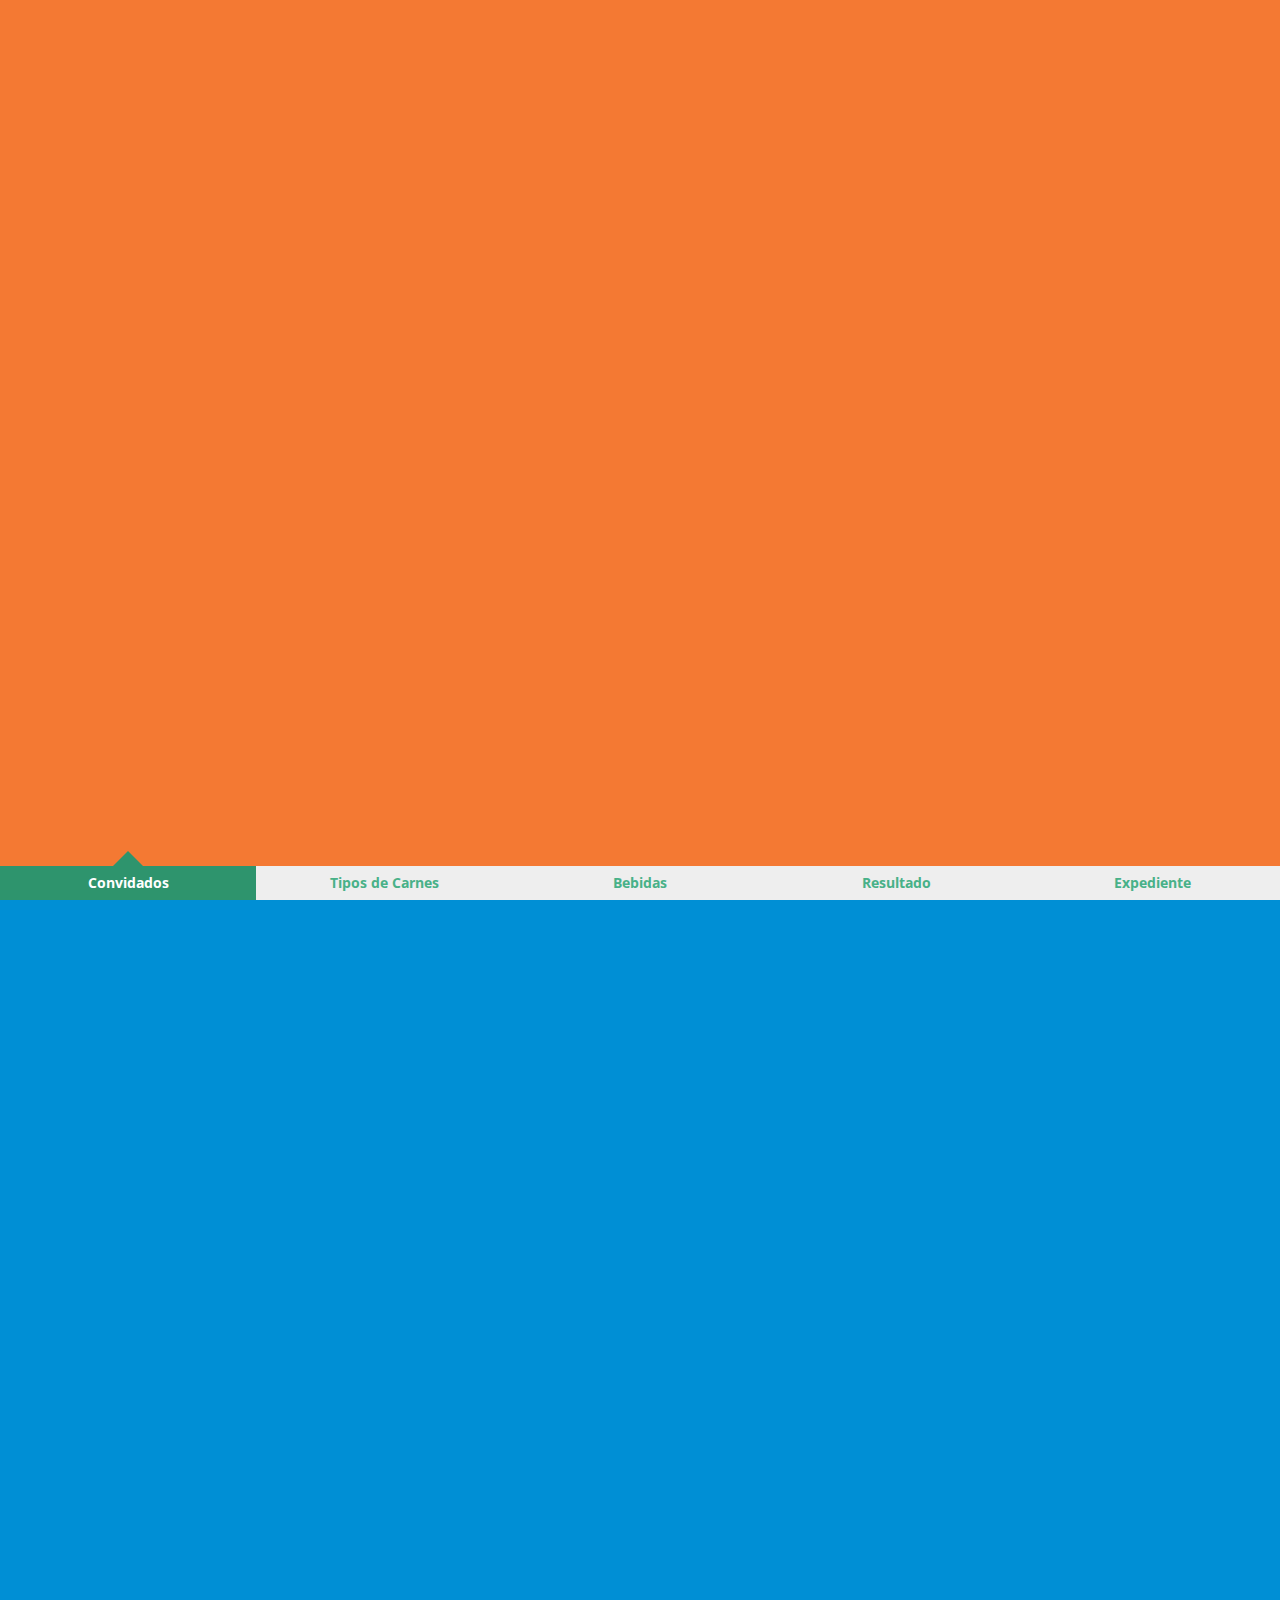
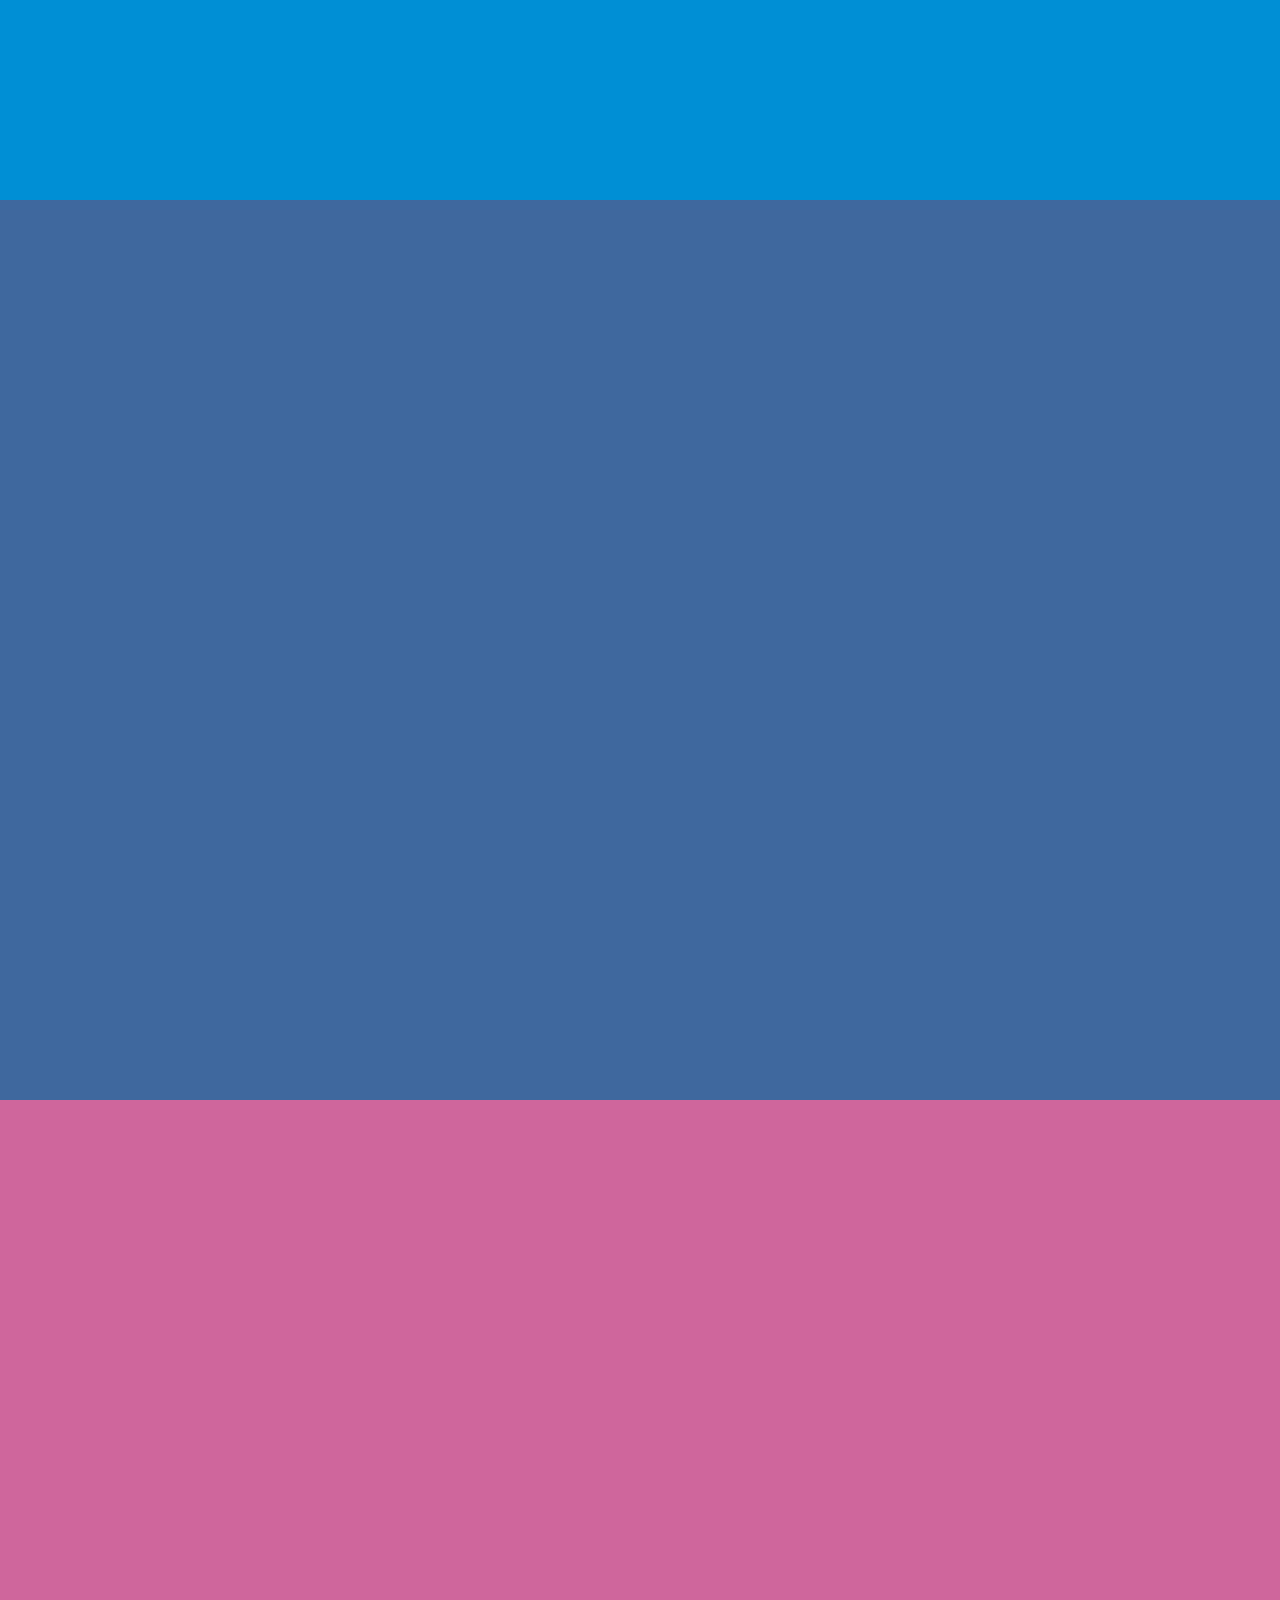
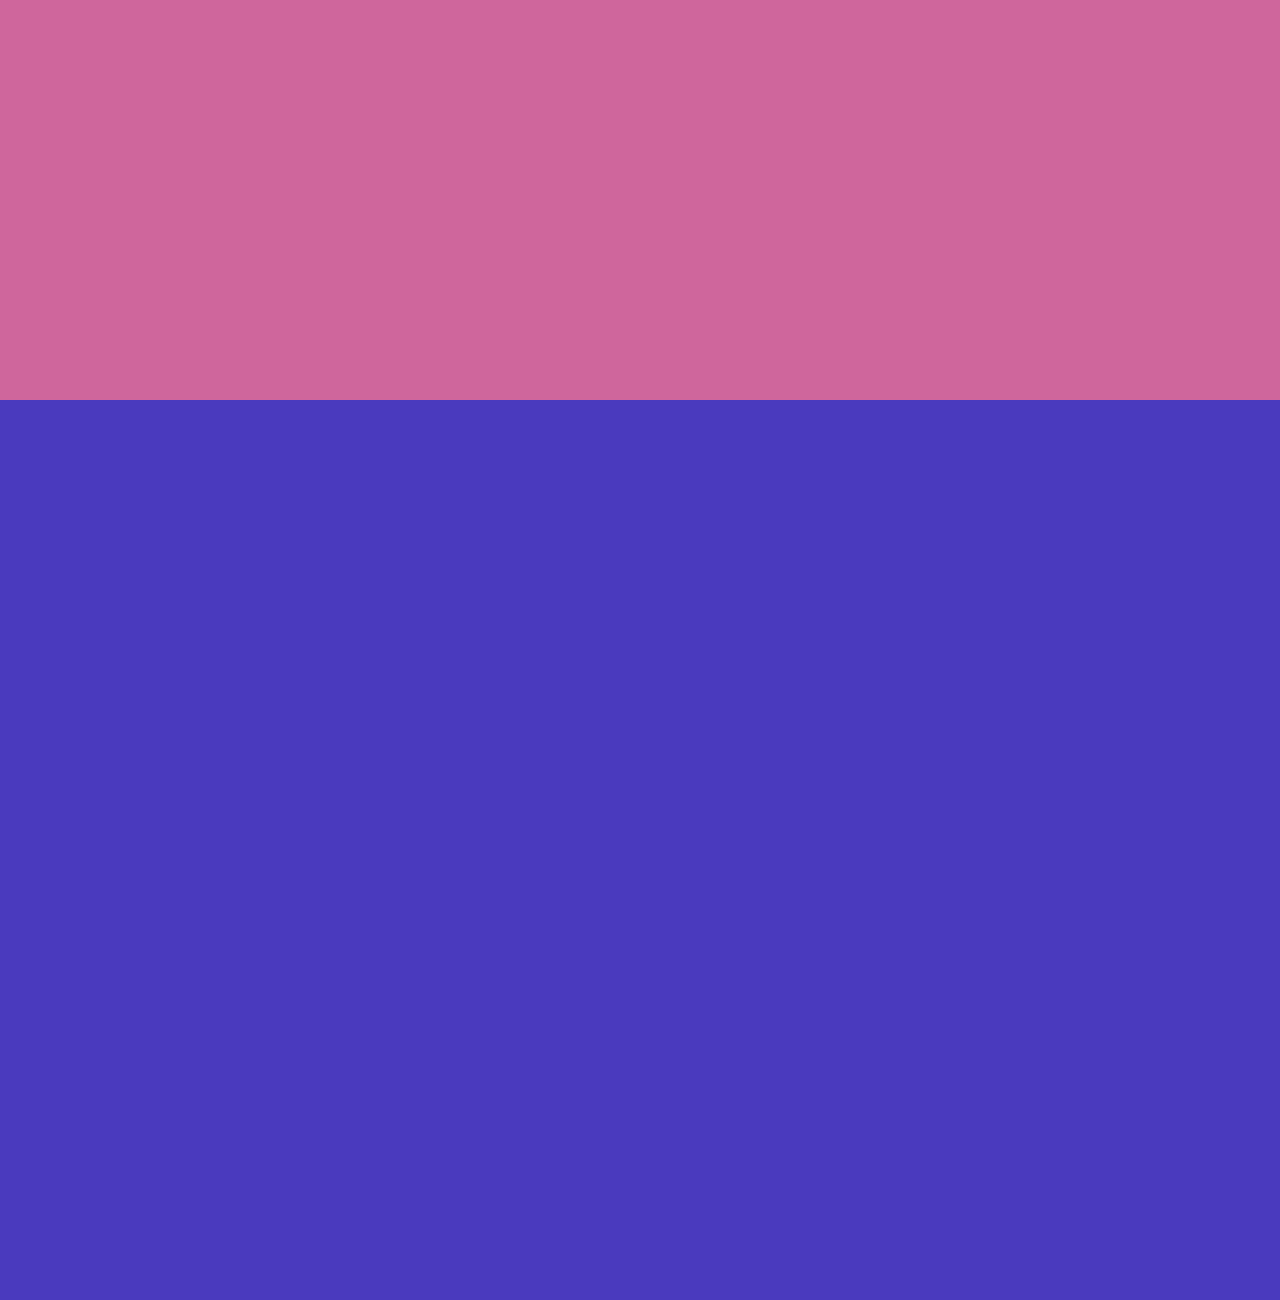
<file: index.html>
<!DOCTYPE html>
<html lang="pt-br">

<head>
	<meta charset="UTF-8" />
	<title>Layout Responsivo com Scroll suave usando CSS Transition</title>
	<meta name="viewport" content="width=device-width, initial-scale=1.0">
	<meta name="author" content="HTML e CSS Pro" />
	<link href='http://fonts.googleapis.com/css?family=Open+Sans:300,700' rel='stylesheet' type='text/css' />
	<link rel="stylesheet" type="text/css" href="css/style.css" />
</head>

<body>
	<div class="container">
		<!-- Menu -->
		<input type="radio" name="radio" id="radio-nav-1" checked="checked" />
		<span>Convidados</span>
		<input type="radio" name="radio" id="radio-nav-2" />
		<span>Tipos de Carnes</span>
		<input type="radio" name="radio" id="radio-nav-3" />
		<span>Bebidas</span>
		<input type="radio" name="radio" id="radio-nav-4" />
		<span>Resultado</span>
		<input type="radio" name="radio" id="radio-nav-5" />
		<span>Expediente</span>

		<!-- Scroll -->
		<div class="scroll">
			<section class="section" id="section-1">
			
			</section>

			<section class="section" id="section-2">
			
			</section>

			<section class="section" id="section-3">
				
			</section>

			<section class="section" id="section-4">
				
			</section>

			<section class="section" id="section-5">
				
			</section>
		</div>
	</div>
</body>

</html>
</file>
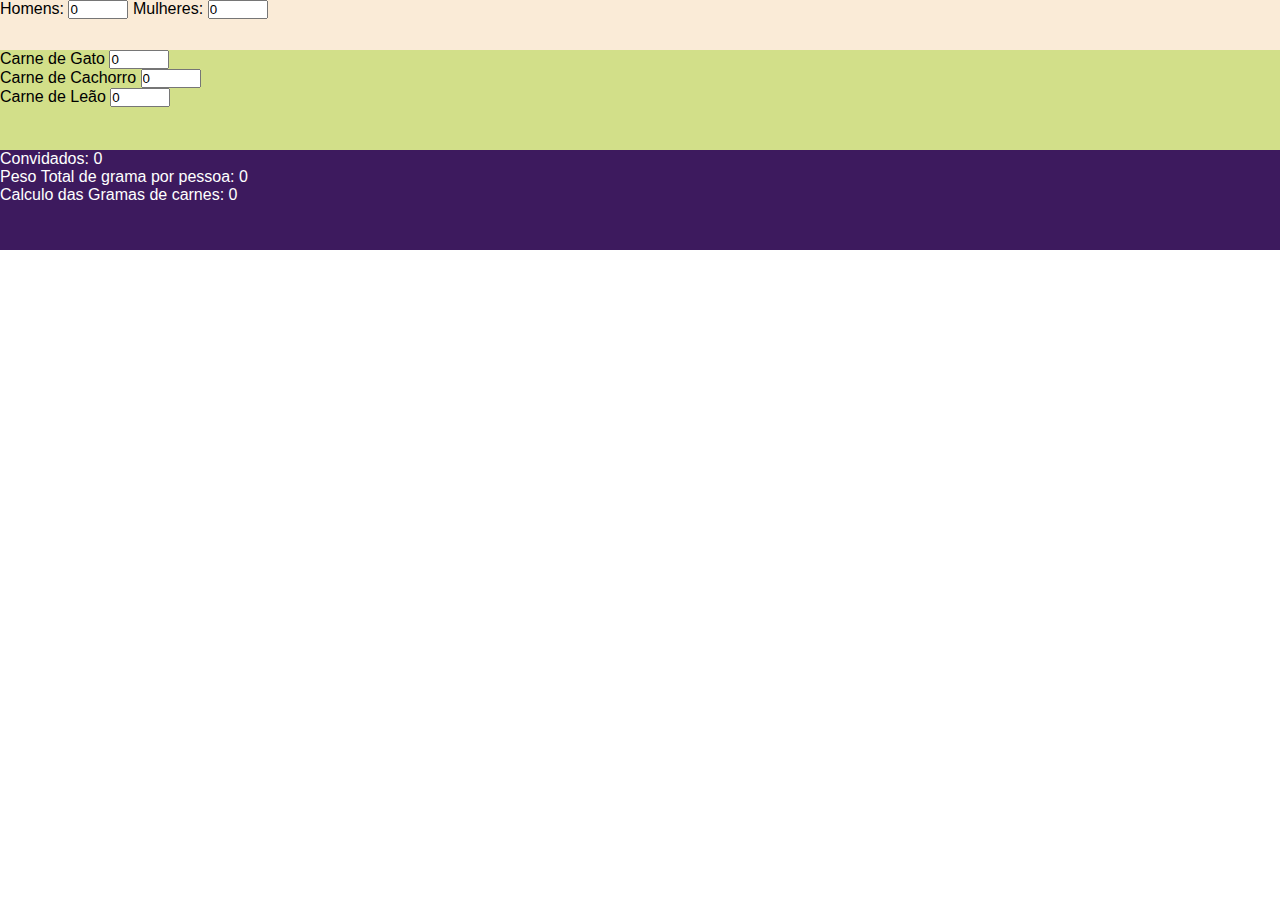
<file: calculosOficial/index.html>
<!DOCTYPE html>
<html lang="pt-br">
    <head>
        <meta charset="utf-8">
        <title>My first Js</title>
        <meta name="viewport" content="width=device-width, initial-scale=1.0">
        <script src="https://ajax.googleapis.com/ajax/libs/jquery/3.3.1/jquery.min.js"></script>
    <link rel="stylesheet" type="text/css" href="css/style.css">
    <link rel="stylesheet" href="https://use.fontawesome.com/releases/v5.3.1/css/all.css" integrity="sha384-mzrmE5qonljUremFsqc01SB46JvROS7bZs3IO2EmfFsd15uHvIt+Y8vEf7N7fWAU" crossorigin="anonymous">
 
    </head>
    
    <body>
        <section class="section-convidados">

            <label>Homens:</label>
            <input type="number" min="0" max="999" value="0" class="numero1" onkeyup="clica()">
            <label>Mulheres:</label>
            <input type="number" min="0" max="999" value="0" class="numero2" onkeyup="clica()"></br>

        </section>

        <section class="section-carnes">

        <label>Carne de Gato</label>
        <input type="number" class="gato" name="gato" value="0" min="0" max="999"  onkeyup="operadorGlobal()" required></br>
        <label>Carne de Cachorro</label>
        <input type="number" class="cachorro" name="cachorro" value="0" min="0" max="999" onkeyup="operadorGlobal()" required><br>
        <label>Carne de Leão</label>
        <input type="number" class="leao" name="Leão" value="0" min="0" max="999" onkeyup="operadorGlobal()" required><br>

    </section>


        <section class="section-resultados">
            <div>
                <span>Convidados:</span>
                <span class="box-convidados">0</span>
            </div>
            
            <div>
                <span>Peso Total de grama por pessoa:</span>
        
                <span class="somagramas">0</span>
                <span class="hide-span">Passou do limite Necessário!</span>
            </div>

            <div>
                <span> Calculo das Gramas de carnes:</span>
                <span class="total-grama-carnes" value="0">0</span>
            </div>
        </section>



            

            




    </body>

    <script src="script.js"></script>
</html>
</file>
<file: css/style.css>
*{
	margin: 0;
	padding: 0;
}
body{
	font-family: 'Open Sans', Arial, sans-serif;
	font-size: 15px;
	background: #ccc;
	color: #fff;
	overflow: hidden;
}
.container{
	position: absolute;
	left: 0;
	top: 0;
	width: 100%;
	height: 100%;
}
.container > input,
.container > span{
	position: fixed;
	bottom: 0;
	width: 20%;
	height: 34px;
	line-height: 34px;
	cursor: pointer;
}

/* NAVEGAÇÃO + SCROLL */
#radio-nav-1, #radio-nav-1 + span{left: 0;}
#radio-nav-2, #radio-nav-2 + span{left: 20%;}
#radio-nav-3, #radio-nav-3 + span{left: 40%;}
#radio-nav-4, #radio-nav-4 + span{left: 60%;}
#radio-nav-5, #radio-nav-5 + span{left: 80%;}

#radio-nav-1:checked ~ .scroll{
	transform: translateY(0%);
	-webkit-transform: translateY(0%);
}
#radio-nav-2:checked ~ .scroll{
	transform: translateY(-100%);
	-webkit-transform: translateY(-100%);
}
#radio-nav-3:checked ~ .scroll{
	transform: translateY(-200%);
	-webkit-transform: translateY(-200%);
}
#radio-nav-4:checked ~ .scroll{
	transform: translateY(-300%);
	-webkit-transform: translateY(-300%);
}
#radio-nav-5:checked ~ .scroll{
	transform: translateY(-400%);
	-webkit-transform: translateY(-400%);
}

.container > span{
	background: #eee;
	font-size: 14px;
	font-weight: bold;
	color: #48b188;
	text-align: center;
	z-index: 10;
}
.container > input{
	z-index: 15;
	opacity: 0;
}
.container > input:checked + span,
.container > input:checked:hover + span{
	background: rgba(46, 148, 109, 1);
	color: #fff;
}

.container > input:checked + span::after,
.container > input:checked:hover + span::after{
	content: "";
	width: 0;
	height: 0;
	position: absolute;
	bottom: 100%;
	border: solid transparent;
	border-bottom-color: rgba(46, 148, 109, 1);
	border-width: 15px;
	left: 50%;
	margin-left: -15px;
}

.container > input:hover + span{
	background: rgba(46, 148, 109, .8);
	color: #fff;
}

#section-1{background: #f47933;}
#section-2{background: #008fd5;}
#section-3{background: #3f689e;}
#section-4{background: #cf669c;}
#section-5{background: #4a3abe;}

.scroll,
.section{
	position: relative;
	width: 100%;
	height: 100%;
	left: 0;
	top: 0;
	transition: all .6s ease-in-out;
}
.section{overflow: hidden;}

.logo{
	position: relative;
	margin: 0 auto;
	width: 150px;
	height: 150px;
	background: #eee;
	transform: translateY(-50%) rotate(45deg);
	-webkit-transform: translateY(-50%) rotate(45deg);
}
.logo span{
	font-size: 20px;
	position: absolute;
	top: 120px;
	left: 72px;
	color: rgba(46, 148, 109, 1);
}

.section h2{
	position: absolute;
	width: 100%;
	font-size: 34px;
	text-align: center;
	font-weight: bold;
	top: 50%;
	margin-top: -50px;
}

.section p{
	position: absolute;
	width: 50%;
	font-size: 12px;
	text-align: center;
	top: 50%;
	left: 25%;
	margin-top: 10px;
}

/* Animações */
#radio-nav-1:checked ~ .scroll #section-1 h2,
#radio-nav-2:checked ~ .scroll #section-2 h2,
#radio-nav-3:checked ~ .scroll #section-3 h2,
#radio-nav-4:checked ~ .scroll #section-4 h2,
#radio-nav-5:checked ~ .scroll #section-5 h2{
	animation: animeDown .7s ease-in-out .4s backwards;
	-webkit-animation: animeDown .7s ease-in-out .4s backwards;
}

#radio-nav-1:checked ~ .scroll #section-1 p,
#radio-nav-2:checked ~ .scroll #section-2 p,
#radio-nav-3:checked ~ .scroll #section-3 p,
#radio-nav-4:checked ~ .scroll #section-4 p,
#radio-nav-5:checked ~ .scroll #section-5 p{
	animation: animeUp .7s ease-in-out .4s backwards;
	-webkit-animation: animeUp .7s ease-in-out .4s backwards;
}

@keyframes animeDown{
	0%{
		transform: translateY(-50px);
		-webkit-transform: translateY(-50px);
		opacity: 0;
	}
	100%{
		transform: translateY(0px);
		-webkit-transform: translateY(0px);
		opacity: 1;
	}
}

@keyframes animeUp{
	0%{
		transform: translateY(50px);
		-webkit-transform: translateY(50px);
		opacity: 0;
	}
	100%{
		transform: translateY(0px);
		-webkit-transform: translateY(0px);
		opacity: 1;
	}
}
</file>
<file: calculosOficial/css/style.css>
*{
    font-family: 'Franklin Gothic Medium', 'Arial Narrow', Arial, sans-serif;
    margin: 0;
    padding: 0;
    box-sizing: border-box;
    list-style: none;
    
}

.section-convidados{
    width: 100%;
    height: 50px;
    background-color: antiquewhite;
}
.section-carnes{
    width: 100%;
    height: 100px;
    background-color: rgb(210, 223, 137);
}
.section-resultados{
    width: 100%;
    height: 100px;
    background-color: rgb(61, 26, 94);
    color: #ffffff;
}

.hide-span{
    display: none;
    font-size: 20px;

}
</file>
